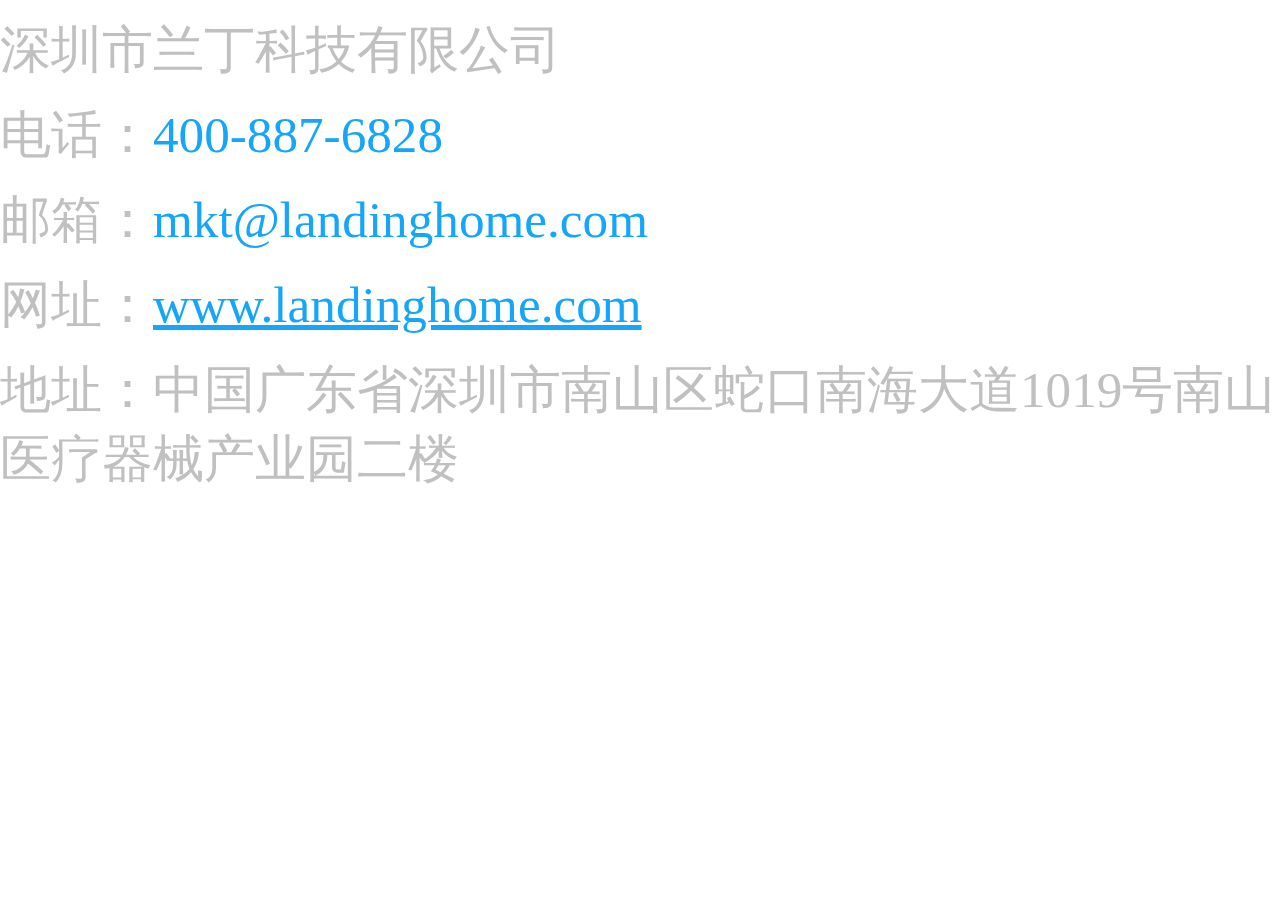
<file: web/resource/html/aboutUS2.html>
﻿<!DOCTYPE html>
<head>
    <meta charset="utf-8">
    <title>关于我们</title>

    <style>
        body {
            margin: 0;
        }

        .text {
            margin-top: 1.0rem;
            font-size: 3.2rem;
            color: #c0c0c0;
        }
        .blue{
            font-size: 3.2rem;
            color: #16a6f9;
        }

    </style>
</head>
<body >
<div class="text">深圳市兰丁科技有限公司</div>
<div class="text">电话：<me class="blue">400-887-6828</me>
</div>
<div class="text">邮箱：<me class="blue">mkt@landinghome.com</me>
</div>
<div class="text">网址：<a href="http://www.landinghome.com" style="color:#16a6f9;text-decoration: underline">www.landinghome.com</a>
</div>
<div class="text">地址：中国广东省深圳市南山区蛇口南海大道1019号南山医疗器械产业园二楼</div>
<script>
    var info;
	if(null != activityManager){
	  info = activityManager.getVersion();
	  document.write("info:" + info );
	}else{
		document.write("null    ......" );
	}
</script>

</body>
</html>
</file>
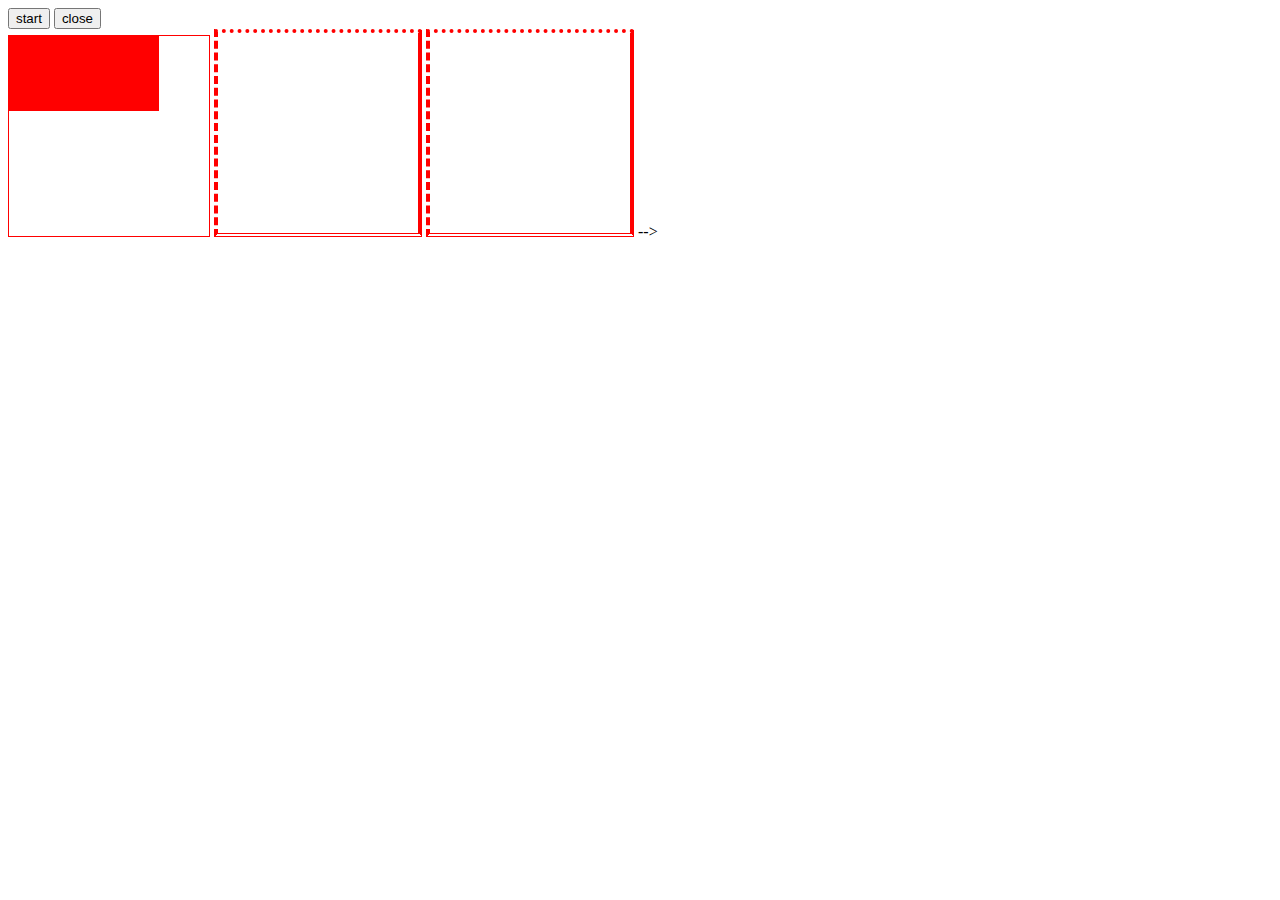
<file: web/resource/html/h5.html>
<!DOCTYPE html>
<html>
	<head>
		<meta http-equiv="Content-Type" content="text/html;charset=UTF-8"></meta>
		<title>H5妹子</title>
	</head>
	
	<body>
	<form>
		<input type="button" value="start" onclick="startDraw()" />
		<input type="button" value="close" onclick="closePage()" />
	</form>
	<canvas id="myCanvas" width="200px" height="200px" style="border-color:#ff0000;border-width:1px;border-style:solid"></canvas>	
	<canvas id="myCanvas1" width="200px" height="200px" style="border-color:#ff0000;border-width:4px;border-style:dotted solid double dashed"></canvas>
	<canvas id="myCanvas2" width="200px" height="200px" style="border-color:#ff0000;border-width:4px;border-style:dotted solid double dashed"></canvas>

	<script type="text/javascript">
		var c=document.getElementById("myCanvas");
		var cxt=c.getContext("2d");
		cxt.fillStyle="#FF0000";
		cxt.fillRect(0,0,150,75);
		
		function startDraw(){
			var c1 = document.getElementById("myCanvas");
			var cxt2 = c1.getContext("2d");
			cxt2.moveTo(100,100);
			cxt2.lineTo(100,150);
			cxt2.lineTo(150,150);
			cxt2.lineTo(150,100);
			cxt2.lineTo(100,100);
			cxt2.stroke();
		}
		
		function closePage(){
			shangjiatongApp.backNative();
		}
	</script>
	
	</body> 
	<script src="https://j1.58cdn.com.cn/m58/pay/js/sj_app_v20180503220603.js"></script>-->

</html>
</file>
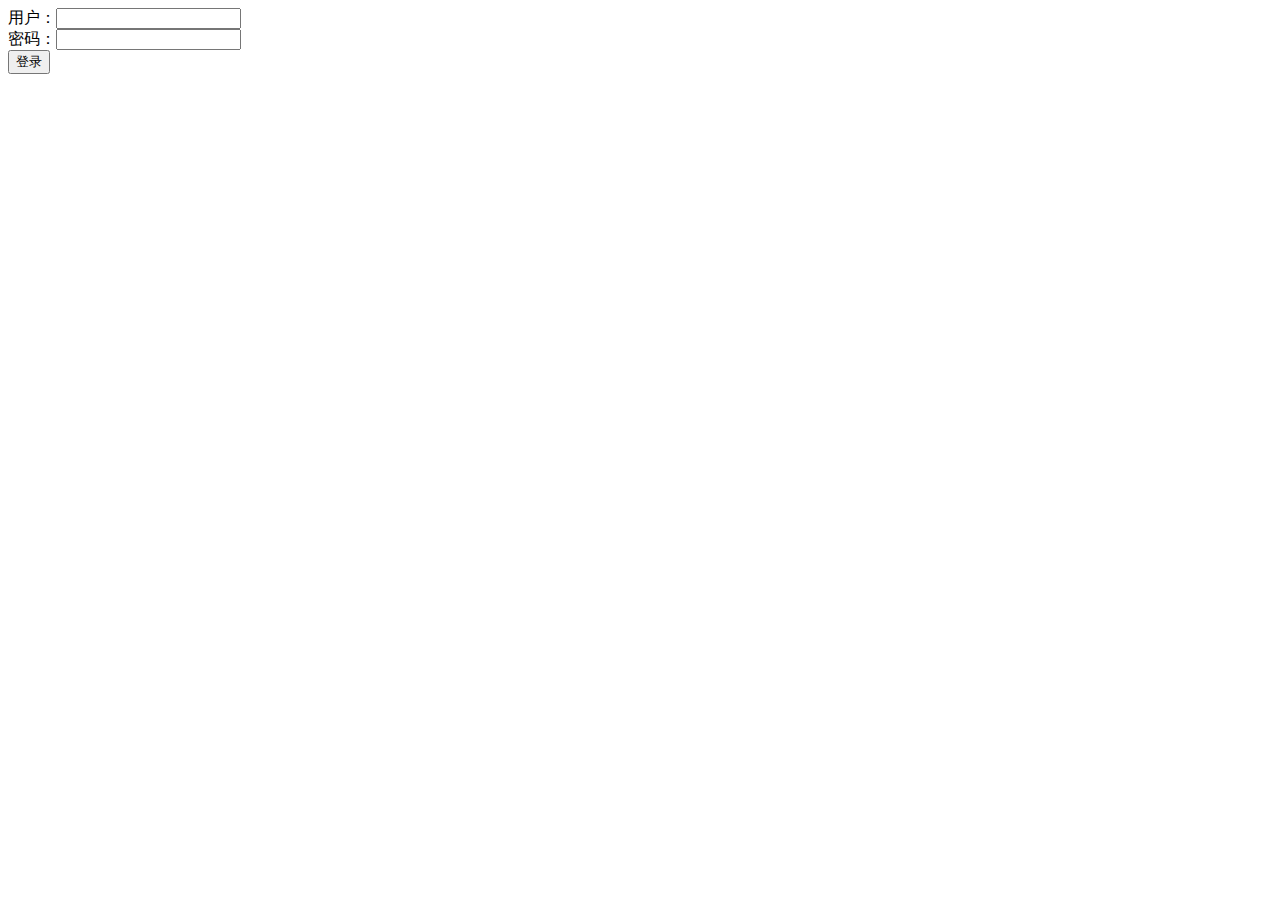
<file: web/resource/html/login.html>
<!DOCTYPE html>
<html lang="en">
<head>
    <meta charset="UTF-8">
    <title>登录</title>
</head>
<body>
    <div>
        <form action="/study_war_exploded/login" method="POST">
            用户：<input type="text" name="username" /><br/>
            密码：<input type="password" name="password" /><br/>
            <input type="submit" value="登录" />
        </form>
    </div>


</body>
</html>
</file>
